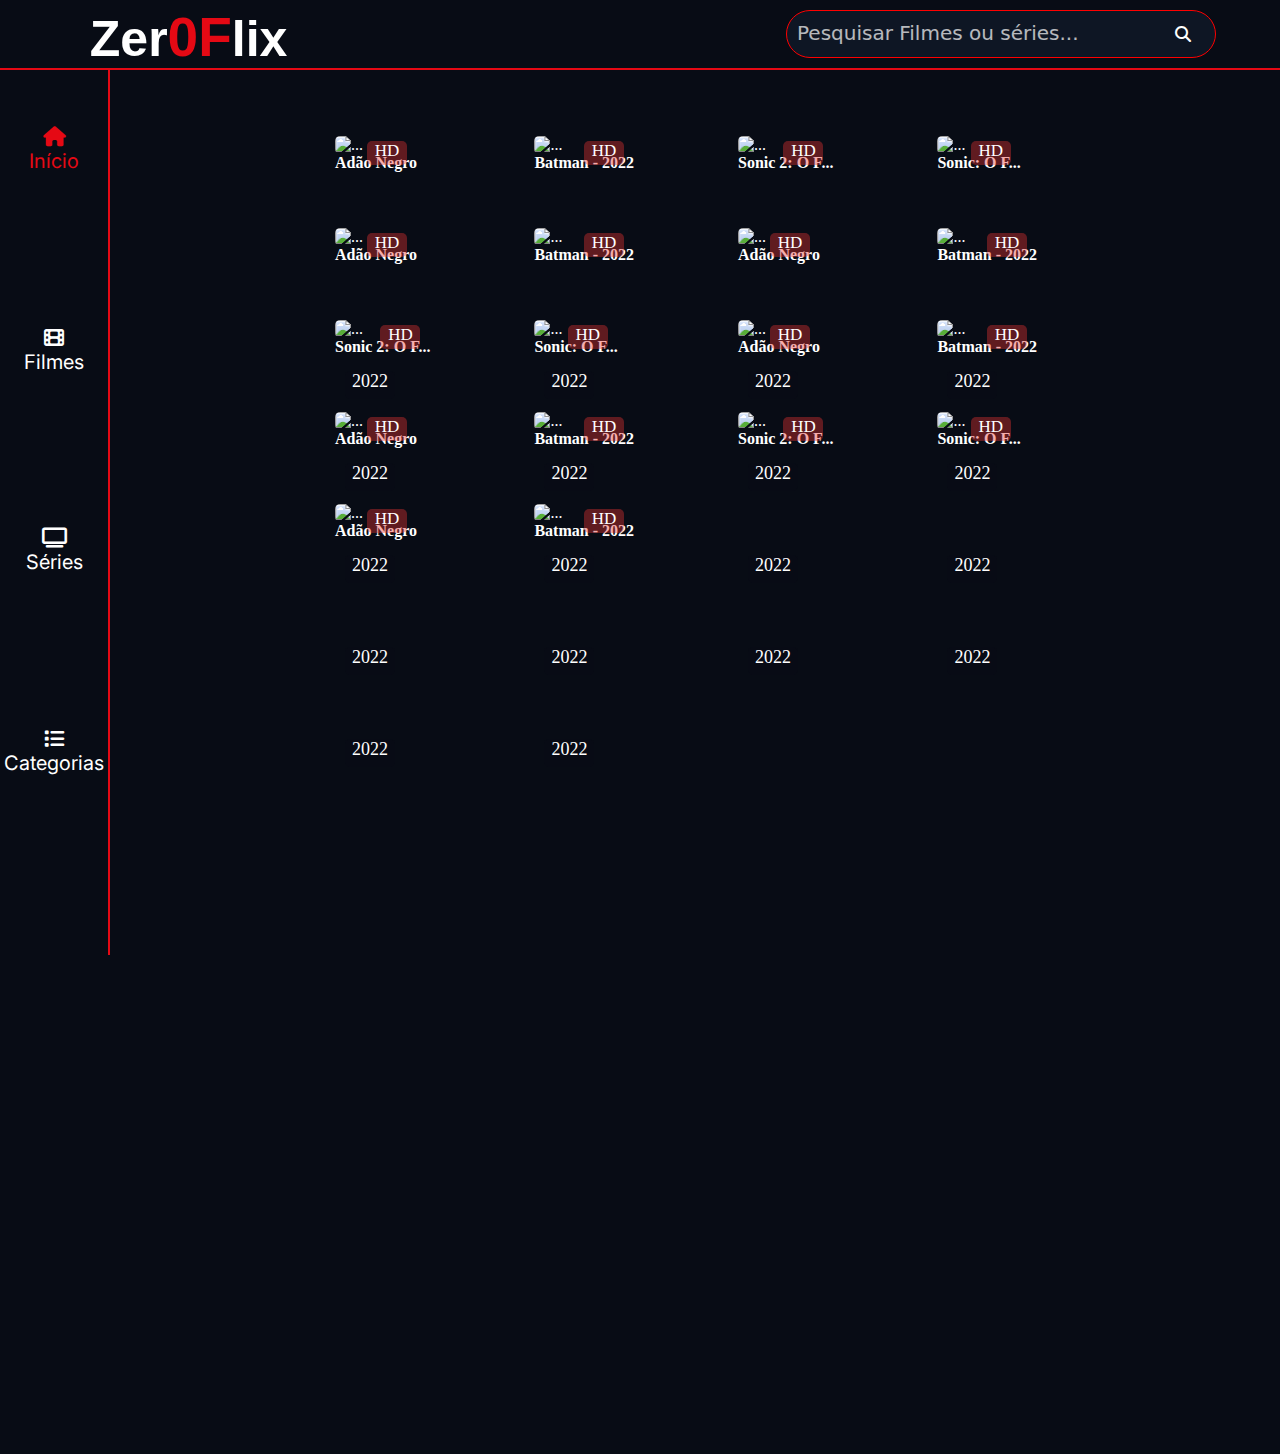
<file: index.html>
<!DOCTYPE html>
<html lang="pt-br">

<head>
    <meta charset="UTF-8">
    <meta name="viewport" content="width=device-width, initial-scale=1.0">
    <meta http-equiv="X-UA-Compatible" content="ie=edge">
    <link rel="shortcut icon" type="image/x-icon" href="assets/favicon.ico">
    <title>Zer0flix | Página inicial</title>
    <link rel="stylesheet" href="css/style.css">
    <link rel="stylesheet" href="css/navbar.css">
    <link rel="stylesheet" href="css/menu.css">
    <link rel="stylesheet" href="https://cdnjs.cloudflare.com/ajax/libs/font-awesome/6.2.1/css/all.min.css">
</head>

<body>
    <header>
        <nav>
            <a href="index.html" class="logo">Zer<font class="of-logo">0F</font>lix</a>
            <form role="search" id="form">
                <input type="search" id="search" name="search" placeholder="Pesquisar Filmes ou séries..." aria-label="Search through site content">
                <button class="search-ico-btn"><i class="fa-solid fa-magnifying-glass"></i></button>
            </form>
            <span class="search-icon"><i class="fa-solid fa-magnifying-glass"></i></span>
        </nav>
    </header>
    <nav class="menu">
        <ul class="links">
            <li><a href="https://zer0flix.sub/" id="selected"> <i class="fa-solid fa-house"></i>
                    <p>Início</p>
                </a></li>
            <li><a href="https://zer0flix.sub/flix"> <i class="fa-solid fa-film"></i>
                    <p>Filmes</p>
                </a></li>
            <li><a href="https://zer0flix.sub/series"> <i class="fa-solid fa-tv"></i>
                    <p>Séries</p>
                </a></li>
            <li><a href="https://zer0flix.sub/categorias"> <i class="fa-solid fa-list"></i>
                    <p>Categorias</p>
                </a></li>
        </ul>
    </nav>
    <div class="body-container">
        <iframe src="pagina/lista-de-filmes.html" class="content-list" frameborder="no" scrolling="no"></iframe>
    <div>
    <script src="js/script.js"></script>
</body>
</html>
</file>
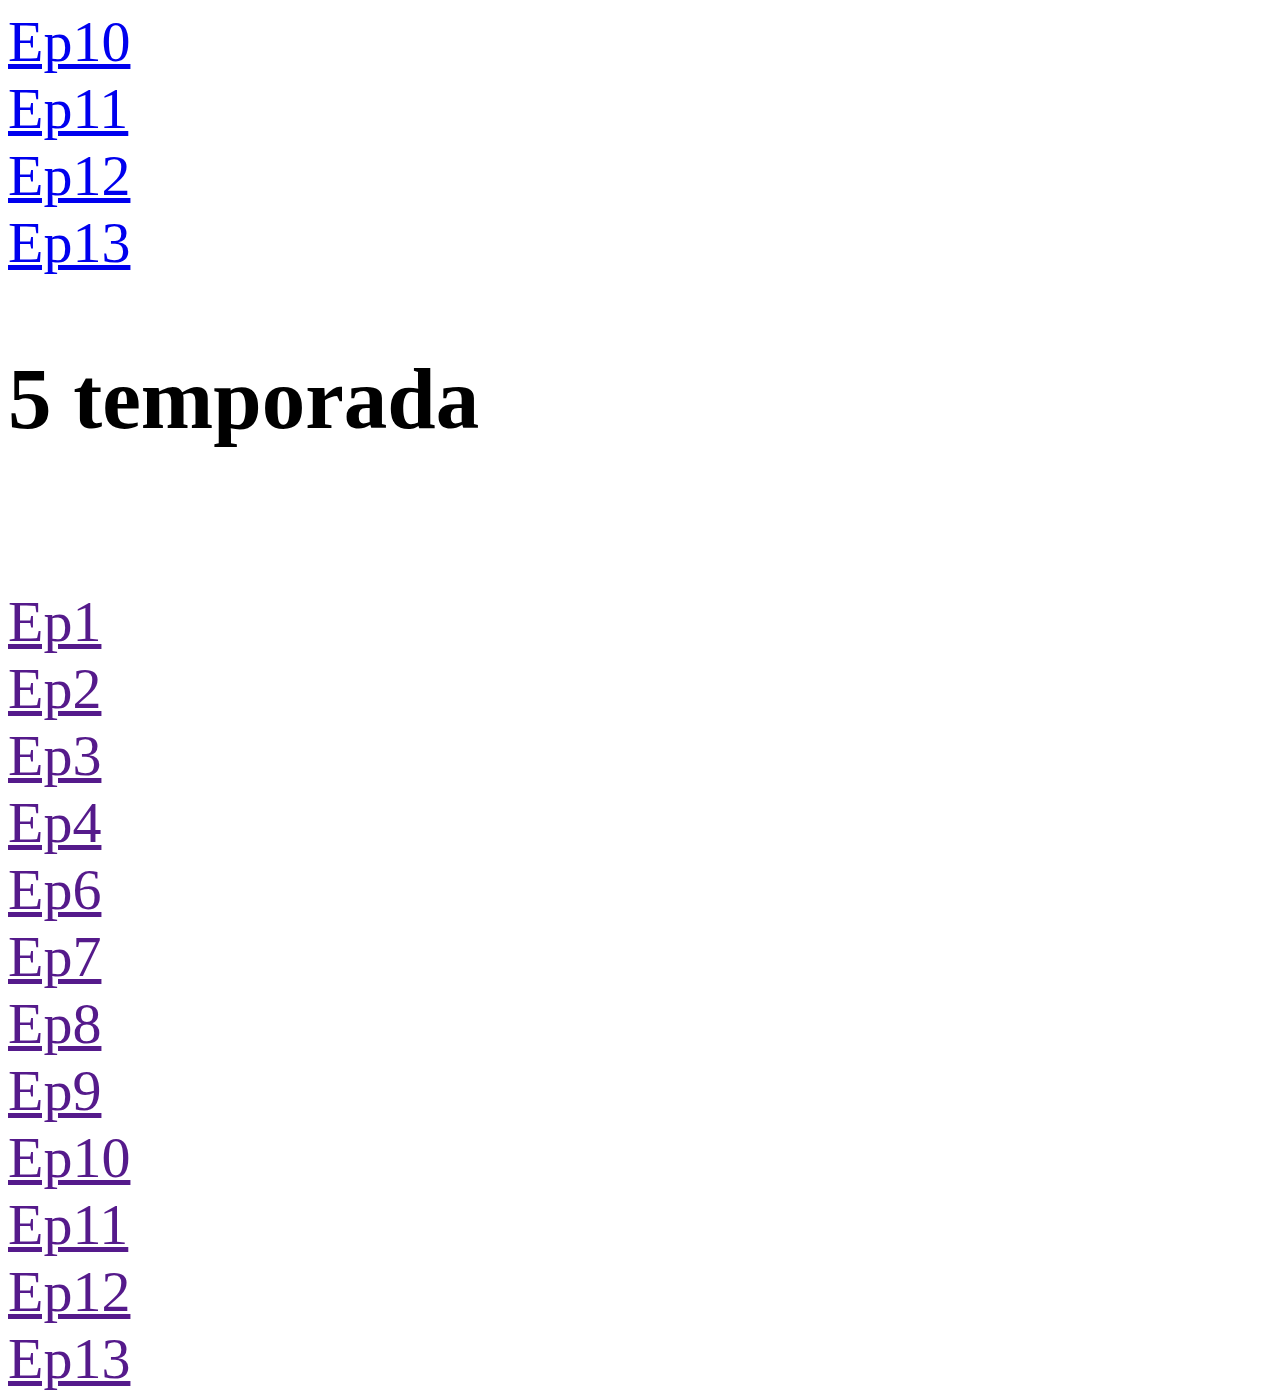
<file: js/bd.html>
<!DOCTYPE html>
<html>
    <head>
        <meta http-equiv="content-type" content="text/html; charset=utf-8" />
        <title>Breaking bad</title>
    
    </head>
    <body>
        <a href="https://www1223.ff-03.com/token=SimsuPdmT0rSDMEbJ3AIPw/1673469214/2804:ec8::/95/1/cf/2b2e2829a18fdd46d3fb4009e4110cf1-720p.mp4">Ep10</a></br>
        <a href="https://www1153.ff-03.com/token=DcFjZBPGxDK8QpY4y9nuTg/1673471675/2804:ec8::/153/0/94/5f5c0348b614667fa47d6f97528a1940-720p.mp4">Ep11</a><br/>
        <a href="https://www135.ff-01.com/token=WoFgo6YsgJOCkHzZ10HplA/1673471977/2804:ec8::/153/8/5d/1990c20c42a01b16c3690d8db381a5d8-720p.mp4">Ep12</a><br />
        <a href="https://www86.ff-01.com/token=D4dPgUOwLltuHfrl6vG83A/1673472163/2804:ec8::/80/f/c1/144698d856990367838bf2e98f41ac1f-720p.mp4">Ep13</a><br />
        <h2>5 temporada</h2></br>
        <a href="">Ep1</a></br>
        <a href="">Ep2</a></br>
        <a href="">Ep3</a></br>
        <a href="">Ep4</a></br>
        <a href="">Ep6</a></br>
        <a href="">Ep7</a></br>
        <a href="">Ep8</a></br>
        <a href="">Ep9</a></br>
        <a href="">Ep10</a></br>
        <a href="">Ep11</a></br>
        <a href="">Ep12</a></br>
        <a href="">Ep13</a></br>
    </body>
    <style type="text/css" media="all">
        body {
            font-size: 58px;
            flex-direction: column;
        }
    </style>
</html>
</file>
<file: css/style.css>
@import url('https://fonts.googleapis.com/css2?family=Inter&display=swap');

* {
    margin: 0;
    padding: 0;
    box-sizing: border-box;
    scroll-behavior: smooth;
}

body {
    background-color: #080c15;
    font-family: 'Inter', sans-serif;
    color: white;
}

.body-container {
    margin: 100px 110px 0px 110px;
}

.content-list {
    width: 90vw;
    height: 150vh;
}


@media screen and (max-width: 768px) {
    .body-container {
        margin: 100px 20px 0 0px;
    }
    
    .content-list {
        width: 100vw;
        height: 450vw;
    }
}
</file>
<file: css/navbar.css>
.logo {
    color: white;
    font-weight: bold;
    font-size: 50px;
    margin-left: 35px;
    text-decoration: none;
    position: absolute;
    left: 12%;
    top: 8%;
    font-family: Arial, Helvetica, sans-serif;
    transform: translateX(-50%);
}

header nav {
    z-index: 10;
    background-color: #080c15;
    height: 70px;
    width: 100vw;
    display: flex;
    align-items: center;
    align-content: center;
    position: fixed;
    top: 0;
    left: 0;
    border-bottom: 2px solid #e50914;

}

header nav form {
    background-color: rgba(16, 23, 38, .9);
    width: 430px;
    height: 48px;
    border-radius: 100px;
    display: flex;
    flex-direction: row;
    align-items: center;
    border: 1.5px solid red;
    position: absolute;
    right: 5%;
    top: 50%;
    transform: translateY(-50%);
}

.search-icon {
    position: absolute;
    margin-right: 15px;
    right: 5%;
    top: 50%;
    display: none;
    font-size: 28px;
    color: white;
    transform: translateY(-50%);
}

.search-ico-btn {
    margin-right: 15px;
}

header nav input {
    all: unset;
    font: 16px system-ui;
    color: #fff;
    height: 100%;
    width: 50vw;
    padding: 6px 10px;
}

::placeholder {
    color: #fff;
    opacity: 0.7;
    font-size: 20px;
}

header nav button {
    all: unset;
    cursor: pointer;
    width: 44px;
    height: 44px;
}

header nav ul {
    list-style: none;
    display: flex;
    margin: 45px;
    gap: 50px;
}

.of-logo {
    color: #e50914;
    font-size: 55px;
}

@media screen and (max-width: 768px) {
    .logo {
        left: 38%;
        transform: translateX(-50%);
    }

    header nav {
        position: absolute;
    }

    header nav ul {
        display: none;
    }

    .search-icon {
        display: block;
    }

    header nav form {
        display: none;
    }
}
</file>
<file: css/menu.css>
.menu {
    background-color: #080c15;
    height: 100vh;
    width: 110px;
    margin-top: -45px;
    position: fixed;
    text-align: center;
    align-items: center;
    font-size: 20px;
    z-index: 9;
    border-right: 2px solid #e50914;
}

.links {
    height: 80%;
    display: flex;
    flex-direction: column;
    justify-content: space-between;
}

.links a {
    color: white;
    text-decoration: none;
}

.links li {
    text-align: center;
    margin-top: 70px;
}

#selected {
    color: #e50914;
}

@media screen and (max-width: 768px) {
    .menu {
        background: rgb(8, 12, 21);
        background: linear-gradient(0deg, rgba(8, 12, 21, 1) 28%, rgba(8, 12, 21, 0.053211678515423744) 86%, rgba(0, 0, 0, 0.0014783471495241063) 100%);
        height: 100px;
        width: 100vw;
        bottom: 0;
    }

    .links {
        justify-content: center;
        align-items: center;
        flex-direction: row; 
        justify-content: space-around;
        text-align: center;
        display: flex;
        list-style: none;
    }

    .links li {
        margin-top: 50px;
    }
}
</file>
